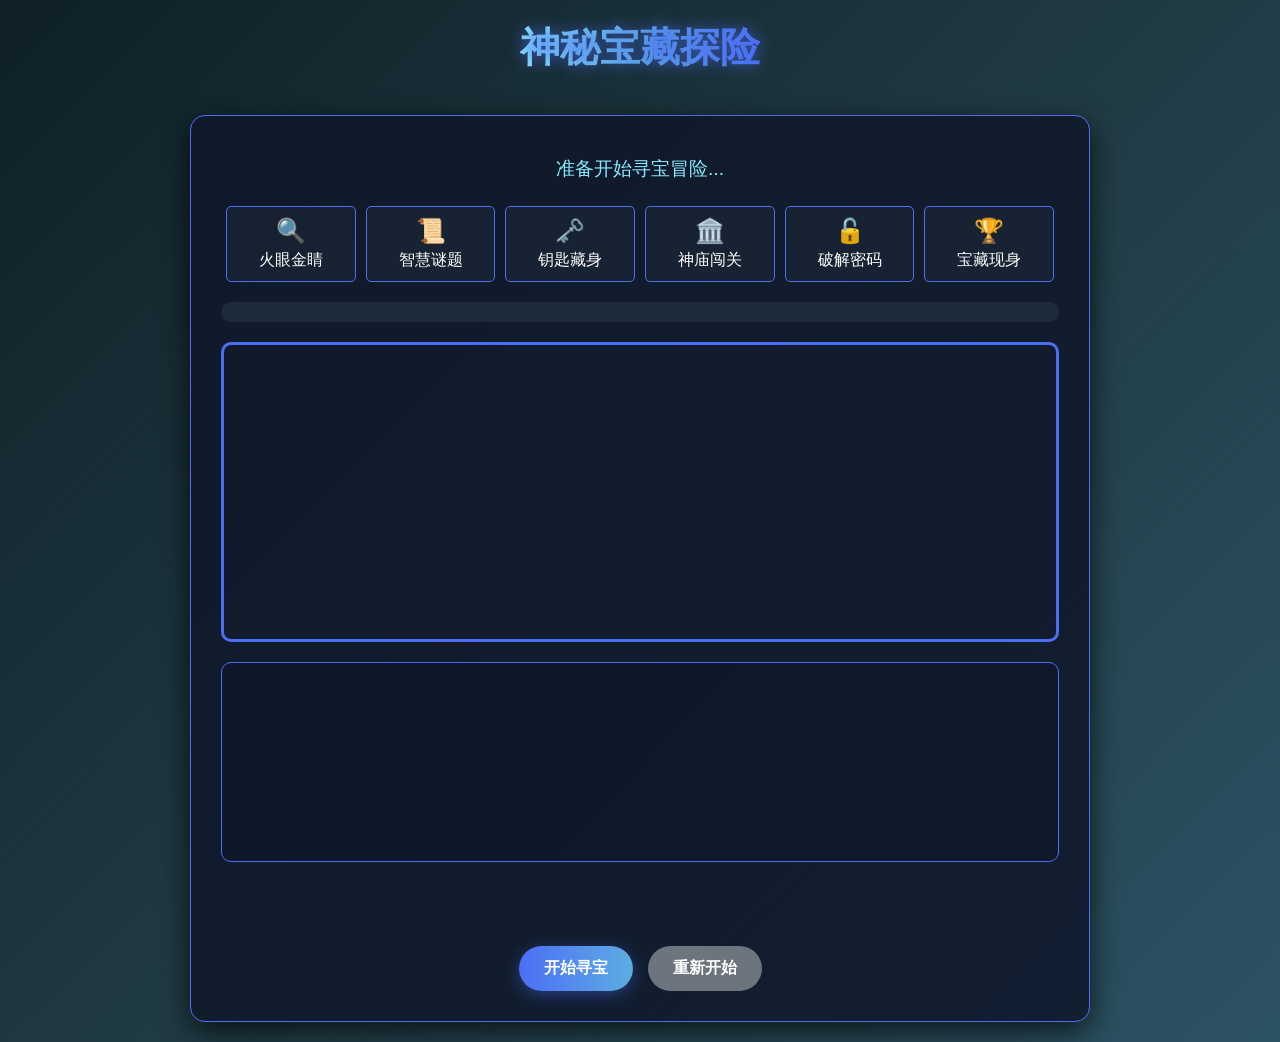
<file: treasure-game/index.html>
<!DOCTYPE html>
<html lang="zh-CN">
<head>
    <meta charset="UTF-8">
    <meta name="viewport" content="width=device-width, initial-scale=1.0">
    <title>神秘宝藏探险</title>
    <style>
        * {
            margin: 0;
            padding: 0;
            box-sizing: border-box;
            font-family: 'Segoe UI', Tahoma, Geneva, Verdana, sans-serif;
        }
        
        body {
            background: linear-gradient(135deg, #0f2027, #203a43, #2c5364);
            color: #fff;
            min-height: 100vh;
            padding: 20px;
            display: flex;
            flex-direction: column;
            align-items: center;
        }
        
        .container {
            max-width: 900px;
            width: 100%;
            background: rgba(15, 23, 42, 0.85);
            border-radius: 15px;
            padding: 30px;
            box-shadow: 0 10px 30px rgba(0, 0, 0, 0.7);
            margin-top: 20px;
            border: 1px solid #4c6ef5;
        }
        
        h1 {
            text-align: center;
            font-size: 2.5rem;
            margin-bottom: 20px;
            text-shadow: 0 0 15px rgba(76, 110, 245, 0.7);
            background: linear-gradient(to right, #8be9fd, #5dade2, #4c6ef5);
            -webkit-background-clip: text;
            -webkit-text-fill-color: transparent;
        }
        
        .treasure-map {
            width: 100%;
            height: 300px;
            background: url('https://images.unsplash.com/photo-1578662996442-48f60103fc96?ixlib=rb-1.2.1&auto=format&fit=crop&w=1350&q=80') no-repeat center;
            background-size: cover;
            border-radius: 10px;
            margin: 20px 0;
            position: relative;
            overflow: hidden;
            border: 3px solid #4c6ef5;
        }
        
        .progress-container {
            width: 100%;
            height: 20px;
            background: #1e2b3a;
            border-radius: 10px;
            margin: 20px 0;
            overflow: hidden;
        }
        
        .progress-bar {
            height: 100%;
            width: 0%;
            background: linear-gradient(to right, #4c6ef5, #5dade2);
            border-radius: 10px;
            transition: width 0.5s ease;
        }
        
        .log-container {
            height: 200px;
            overflow-y: auto;
            background: rgba(15, 23, 42, 0.7);
            border-radius: 10px;
            padding: 15px;
            margin: 20px 0;
            border: 1px solid #4c6ef5;
        }
        
        .log-entry {
            margin-bottom: 10px;
            padding: 8px;
            border-left: 3px solid #4c6ef5;
            background: rgba(76, 110, 245, 0.1);
            animation: fadeIn 0.5s ease;
        }
        
        .log-entry.error {
            border-left-color: #ff6b6b;
            background: rgba(255, 107, 107, 0.1);
        }
        
        @keyframes fadeIn {
            from { opacity: 0; transform: translateY(10px); }
            to { opacity: 1; transform: translateY(0); }
        }
        
        .controls {
            display: flex;
            justify-content: center;
            gap: 15px;
            margin-top: 20px;
        }
        
        button {
            padding: 12px 25px;
            border: none;
            border-radius: 50px;
            background: linear-gradient(to right, #4c6ef5, #5dade2);
            color: white;
            font-size: 1rem;
            font-weight: bold;
            cursor: pointer;
            transition: all 0.3s ease;
            box-shadow: 0 4px 15px rgba(76, 110, 245, 0.4);
        }
        
        button:hover {
            transform: translateY(-3px);
            box-shadow: 0 6px 20px rgba(76, 110, 245, 0.6);
        }
        
        button:disabled {
            background: #6c757d;
            cursor: not-allowed;
            transform: none;
            box-shadow: none;
        }
        
        .character {
            position: absolute;
            bottom: 20px;
            left: 50px;
            width: 50px;
            height: 50px;
            background: url('https://cdn-icons-png.flaticon.com/512/2922/2922510.png') no-repeat center;
            background-size: contain;
            transition: all 2s ease;
            z-index: 10;
        }
        
        .treasure {
            position: absolute;
            bottom: 20px;
            right: 50px;
            width: 60px;
            height: 60px;
            background: url('https://cdn-icons-png.flaticon.com/512/3138/3138965.png') no-repeat center;
            background-size: contain;
            opacity: 0;
            transition: opacity 1s ease;
        }
        
        .step-indicator {
            display: flex;
            justify-content: space-between;
            margin: 20px 0;
        }
        
        .step {
            text-align: center;
            flex: 1;
            padding: 10px;
            border-radius: 5px;
            background: rgba(30, 43, 58, 0.5);
            margin: 0 5px;
            transition: all 0.3s ease;
            border: 1px solid #4c6ef5;
        }
        
        .step.active {
            background: rgba(76, 110, 245, 0.3);
            transform: scale(1.05);
            box-shadow: 0 0 10px rgba(76, 110, 245, 0.5);
        }
        
        .step.completed {
            background: rgba(46, 204, 113, 0.3);
            border-color: #2ecc71;
        }
        
        .step-icon {
            font-size: 1.5rem;
            margin-bottom: 5px;
        }
        
        .treasure-found {
            text-align: center;
            font-size: 2rem;
            color: #5dade2;
            margin: 20px 0;
            opacity: 0;
            transition: opacity 1s ease;
        }
        
        .treasure-found.show {
            opacity: 1;
            text-shadow: 0 0 10px rgba(93, 173, 226, 0.7);
        }
        
        .adventure-status {
            text-align: center;
            margin: 10px 0;
            font-size: 1.2rem;
            min-height: 30px;
            color: #8be9fd;
        }
    </style>
</head>
<body>
    <h1>神秘宝藏探险</h1>
    
    <div class="container">
        <div class="adventure-status" id="status">准备开始寻宝冒险...</div>
        
        <div class="step-indicator">
            <div class="step" id="step1">
                <div class="step-icon">🔍</div>
                <div>火眼金睛</div>
            </div>
            <div class="step" id="step2">
                <div class="step-icon">📜</div>
                <div>智慧谜题</div>
            </div>
            <div class="step" id="step3">
                <div class="step-icon">🗝️</div>
                <div>钥匙藏身</div>
            </div>
            <div class="step" id="step4">
                <div class="step-icon">🏛️</div>
                <div>神庙闯关</div>
            </div>
            <div class="step" id="step5">
                <div class="step-icon">🔓</div>
                <div>破解密码</div>
            </div>
            <div class="step" id="step6">
                <div class="step-icon">🏆</div>
                <div>宝藏现身</div>
            </div>
        </div>
        
        <div class="progress-container">
            <div class="progress-bar" id="progressBar"></div>
        </div>
        
        <div class="treasure-map">
            <div class="character" id="character"></div>
            <div class="treasure" id="treasure"></div>
        </div>
        
        <div class="log-container" id="logContainer"></div>
        
        <div class="treasure-found" id="treasureFound">恭喜！你找到了传说中的宝藏！</div>
        
        <div class="controls">
            <button id="startBtn">开始寻宝</button>
            <button id="resetBtn" disabled>重新开始</button>
        </div>
    </div>

    <script>
        // 扩展宝藏地图API，增加更多有趣的寻宝情节
        class TreasureMap {
            static async getInitialClue() {
                return new Promise((resolve) => {
                    setTimeout(() => {
                        resolve("在古老的图书馆里找到了第一个线索...");
                    }, 1000);
                });
            }

            static async decodeAncientScript(clue) {
                return new Promise((resolve, reject) => {
                    setTimeout(() => {
                        if (!clue) {
                            reject("没有线索可以解码!");
                        }
                        // 随机增加一些有趣的解码结果
                        const results = [
                            "解码成功!宝藏在一座古老的神庙中...",
                            "古文字揭示: 宝藏藏在被遗忘的神庙深处...",
                            "经过艰难解码，发现宝藏位于神秘的山谷神庙..."
                        ];
                        resolve(results[Math.floor(Math.random() * results.length)]);
                    }, 1500);
                });
            }

            static async searchTemple(location) {
                return new Promise((resolve, reject) => {
                    setTimeout(() => {
                        const random = Math.random();
                        if (random < 0.3) {
                            reject("糟糕!遇到了神庙守卫!需要重新寻找入口...");
                        } else if (random < 0.6) {
                            reject("哎呀!触发了古老陷阱，需要小心行事...");
                        } else {
                            resolve("找到了一个神秘的箱子...");
                        }
                    }, 2000);
                });
            }

            static async openTreasureBox() {
                return new Promise((resolve) => {
                    setTimeout(() => {
                        resolve("恭喜!你找到了传说中的宝藏!");
                    }, 1000);
                });
            }

            // 新增方法：寻找隐藏的钥匙
            static async findHiddenKey() {
                return new Promise((resolve, reject) => {
                    setTimeout(() => {
                        const random = Math.random();
                        if (random < 0.4) {
                            reject("在寻找钥匙时遇到了难题，需要更多时间...");
                        } else {
                            resolve("成功找到了隐藏的古老钥匙!");
                        }
                    }, 1500);
                });
            }

            // 新增方法：解开宝箱密码
            static async solvePuzzle() {
                return new Promise((resolve) => {
                    setTimeout(() => {
                        const puzzles = [
                            "成功解开了古老的数字谜题!",
                            "通过观察星象，解开了宝箱的密码!",
                            "利用找到的线索，成功破解了宝箱的机关!"
                        ];
                        resolve(puzzles[Math.floor(Math.random() * puzzles.length)]);
                    }, 1800);
                });
            }
        }

        // 使用async/await重写寻宝过程
        class TreasureHunter {
            constructor() {
                this.isSearching = false;
                this.currentStep = 0;
                this.totalSteps = 6;
                
                // 安全地获取DOM元素
                this.elements = {
                    logContainer: document.getElementById('logContainer'),
                    progressBar: document.getElementById('progressBar'),
                    character: document.getElementById('character'),
                    treasure: document.getElementById('treasure'),
                    treasureFound: document.getElementById('treasureFound'),
                    startBtn: document.getElementById('startBtn'),
                    resetBtn: document.getElementById('resetBtn'),
                    status: document.getElementById('status')
                };
                
                // 初始化步骤元素
                this.stepElements = {};
                for (let i = 1; i <= 6; i++) {
                    this.stepElements[i] = document.getElementById(`step${i}`);
                }
                
                this.setupEventListeners();
            }
            
            setupEventListeners() {
                this.elements.startBtn.addEventListener('click', () => this.startAdventure());
                this.elements.resetBtn.addEventListener('click', () => this.resetAdventure());
            }
            
            async startAdventure() {
                if (this.isSearching) return;
                
                this.isSearching = true;
                this.elements.startBtn.disabled = true;
                this.elements.resetBtn.disabled = true;
                this.clearLog();
                this.resetProgress();
                this.hideTreasure();
                this.updateStatus("寻宝冒险开始！");
                
                try {
                    await this.findTreasureWithAsyncAwait();
                } catch (error) {
                    this.addLog(`任务失败: ${error}`, true);
                    this.updateStatus("寻宝失败！");
                    this.elements.startBtn.disabled = false;
                    this.elements.resetBtn.disabled = false;
                    this.isSearching = false;
                }
            }
            
            resetAdventure() {
                this.isSearching = false;
                this.currentStep = 0;
                this.elements.startBtn.disabled = false;
                this.elements.resetBtn.disabled = true;
                this.clearLog();
                this.resetProgress();
                this.resetCharacter();
                this.hideTreasure();
                this.resetSteps();
                this.updateStatus("准备开始新的寻宝冒险...");
            }
            
            async findTreasureWithAsyncAwait() {
                // 步骤1: 获取初始线索
                this.updateStep(1);
                this.updateStatus("正在图书馆中寻找线索...");
                this.moveCharacter(20);
                const clue = await TreasureMap.getInitialClue();
                this.addLog(clue);
                this.updateProgress();
                
                // 步骤2: 解码古文字
                this.updateStep(2);
                this.updateStatus("正在解码古老的文字...");
                this.moveCharacter(40);
                const location = await TreasureMap.decodeAncientScript(clue);
                this.addLog(location);
                this.updateProgress();
                
                // 步骤3: 寻找隐藏的钥匙（新增步骤）
                this.updateStep(3);
                this.updateStatus("正在寻找隐藏的钥匙...");
                this.moveCharacter(60);
                let attempts = 0;
                let keyFound = false;
                
                while (!keyFound && attempts < 3) {
                    try {
                        const keyResult = await TreasureMap.findHiddenKey();
                        this.addLog(keyResult);
                        keyFound = true;
                    } catch (error) {
                        attempts++;
                        this.addLog(`${error} (尝试 ${attempts}/3)`, true);
                        if (attempts >= 3) {
                            throw new Error("寻找钥匙失败，探险中止!");
                        }
                    }
                }
                this.updateProgress();
                
                // 步骤4: 探索神庙
                this.updateStep(4);
                this.updateStatus("正在探索古老的神庙...");
                this.moveCharacter(80);
                let templeFound = false;
                attempts = 0;
                
                while (!templeFound && attempts < 3) {
                    try {
                        const box = await TreasureMap.searchTemple(location);
                        this.addLog(box);
                        templeFound = true;
                    } catch (error) {
                        attempts++;
                        this.addLog(`${error} (尝试 ${attempts}/3)`, true);
                        if (attempts >= 3) {
                            throw new Error("探索神庙失败，探险中止!");
                        }
                    }
                }
                this.updateProgress();
                
                // 步骤5: 解开宝箱密码（新增步骤）
                this.updateStep(5);
                this.updateStatus("正在解开宝箱的密码...");
                this.moveCharacter(90);
                const puzzleResult = await TreasureMap.solvePuzzle();
                this.addLog(puzzleResult);
                this.updateProgress();
                
                // 步骤6: 打开宝箱获得宝藏
                this.updateStep(6);
                this.updateStatus("正在打开宝箱...");
                this.moveCharacter(100);
                const treasure = await TreasureMap.openTreasureBox();
                this.addLog(treasure);
                this.updateProgress();
                
                // 寻宝成功
                this.showTreasure();
                this.updateStatus("寻宝成功！恭喜你找到了宝藏！");
                this.elements.startBtn.disabled = true;
                this.elements.resetBtn.disabled = false;
                this.isSearching = false;
            }
            
            addLog(message, isError = false) {
                const logEntry = document.createElement('div');
                logEntry.className = isError ? 'log-entry error' : 'log-entry';
                logEntry.textContent = `[${new Date().toLocaleTimeString()}] ${message}`;
                this.elements.logContainer.appendChild(logEntry);
                this.elements.logContainer.scrollTop = this.elements.logContainer.scrollHeight;
            }
            
            clearLog() {
                this.elements.logContainer.innerHTML = '';
            }
            
            updateProgress() {
                this.currentStep++;
                const progress = (this.currentStep / this.totalSteps) * 100;
                this.elements.progressBar.style.width = `${progress}%`;
            }
            
            resetProgress() {
                this.currentStep = 0;
                this.elements.progressBar.style.width = '0%';
            }
            
            moveCharacter(percentage) {
                this.elements.character.style.left = `${percentage}%`;
            }
            
            resetCharacter() {
                this.elements.character.style.left = '50px';
            }
            
            showTreasure() {
                this.elements.treasure.style.opacity = '1';
                this.elements.treasureFound.classList.add('show');
            }
            
            hideTreasure() {
                this.elements.treasure.style.opacity = '0';
                this.elements.treasureFound.classList.remove('show');
            }
            
            updateStep(stepNumber) {
                // 重置所有步骤
                for (let i = 1; i <= 6; i++) {
                    if (this.stepElements[i]) {
                        this.stepElements[i].classList.remove('active', 'completed');
                    }
                }
                
                // 标记已完成步骤
                for (let i = 1; i < stepNumber; i++) {
                    if (this.stepElements[i]) {
                        this.stepElements[i].classList.add('completed');
                    }
                }
                
                // 标记当前步骤
                if (this.stepElements[stepNumber]) {
                    this.stepElements[stepNumber].classList.add('active');
                }
            }
            
            resetSteps() {
                for (let i = 1; i <= 6; i++) {
                    if (this.stepElements[i]) {
                        this.stepElements[i].classList.remove('active', 'completed');
                    }
                }
            }
            
            updateStatus(message) {
                this.elements.status.textContent = message;
            }
        }

        // 初始化寻宝游戏
        document.addEventListener('DOMContentLoaded', () => {
            new TreasureHunter();
        });
    </script>
</body>
</html>
</file>
